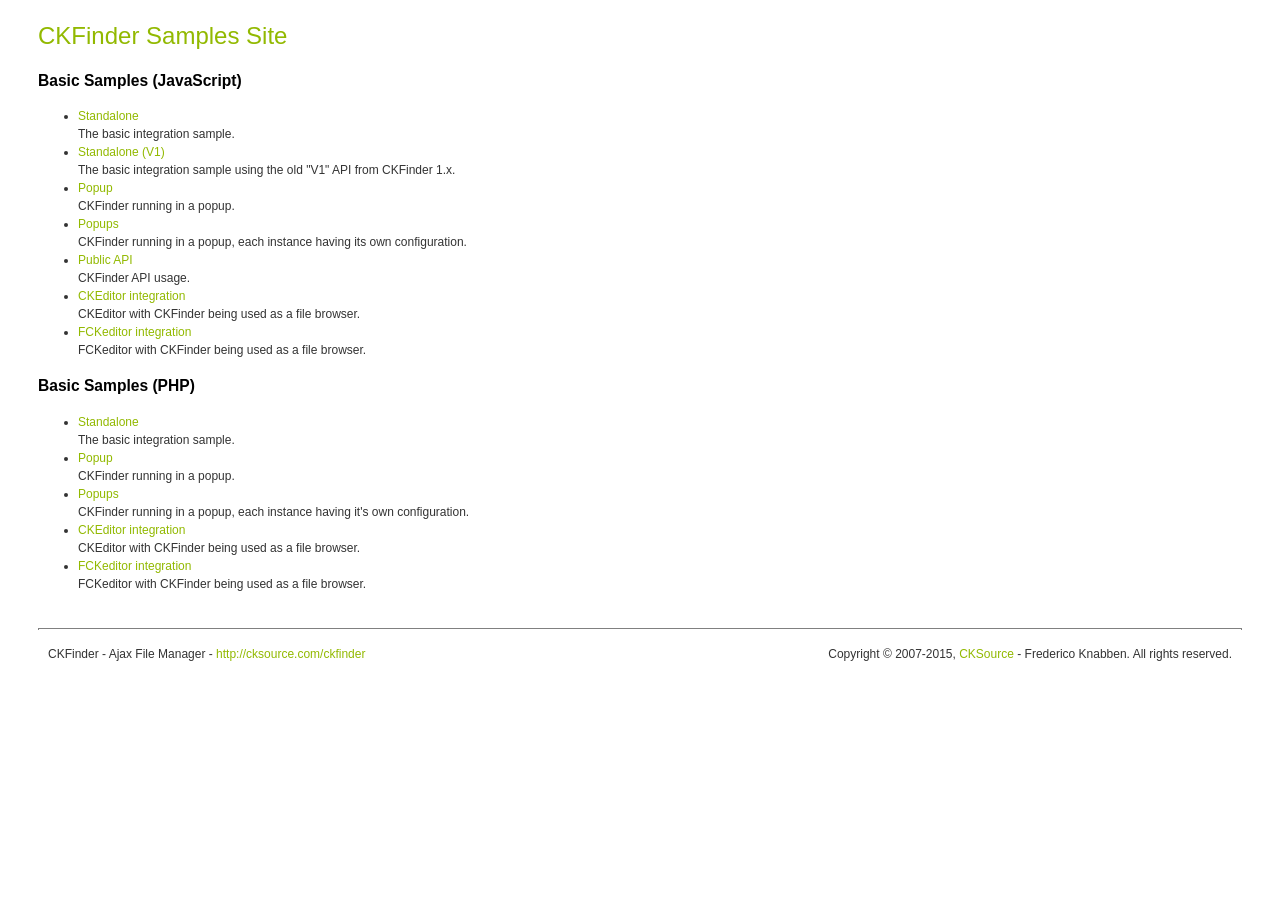
<file: admin_cp/ckfinder/_samples/index.html>
<!DOCTYPE html PUBLIC "-//W3C//DTD XHTML 1.0 Transitional//EN" "http://www.w3.org/TR/xhtml1/DTD/xhtml1-transitional.dtd">
<!--
 * CKFinder
 * ========
 * http://cksource.com/ckfinder
 * Copyright (C) 2007-2015, CKSource - Frederico Knabben. All rights reserved.
 *
 * The software, this file and its contents are subject to the CKFinder
 * License. Please read the license.txt file before using, installing, copying,
 * modifying or distribute this file or part of its contents. The contents of
 * this file is part of the Source Code of CKFinder.
-->
<html xmlns="http://www.w3.org/1999/xhtml">
<head>
	<title>CKFinder - Samples</title>
	<meta http-equiv="Content-Type" content="text/html; charset=utf-8" />
	<meta name="robots" content="noindex, nofollow" />
	<link href="sample.css" rel="stylesheet" type="text/css" />
</head>
<body>
	<h1 class="samples">
		CKFinder Samples Site
	</h1>
	<h2 class="samples">
		Basic Samples (JavaScript)
	</h2>
	<ul class="samples">
		<li><a class="samples" href="standalone.html">Standalone</a><br />The basic integration sample.</li>
		<li><a class="samples" href="standalone_v1.html">Standalone (V1)</a><br />The basic integration sample using the old "V1" API from CKFinder 1.x.</li>
		<li><a class="samples" href="popup.html">Popup</a><br />CKFinder running in a popup.</li>
		<li><a class="samples" href="popups.html">Popups</a><br />CKFinder running in a popup, each instance having its own configuration.</li>
		<li><a class="samples" href="public_api.html">Public API</a><br />CKFinder API usage.</li>
		<li><a class="samples" href="ckeditor.html">CKEditor integration</a><br />CKEditor with CKFinder being used as a file browser.</li>
		<li><a class="samples" href="fckeditor.html">FCKeditor integration</a><br />FCKeditor with CKFinder being used as a file browser.</li>
	</ul>
	<h2 class="samples">
		Basic Samples (PHP)
	</h2>
	<ul class="samples">
		<li><a class="samples" href="php/standalone.php">Standalone</a><br />The basic integration sample.</li>
		<li><a class="samples" href="php/popup.php">Popup</a><br />CKFinder running in a popup.</li>
		<li><a class="samples" href="php/popups.php">Popups</a><br />CKFinder running in a popup, each instance having it's own configuration.</li>
		<li><a class="samples" href="php/ckeditor.php">CKEditor integration</a><br />CKEditor with CKFinder being used as a file browser.</li>
		<li><a class="samples" href="php/fckeditor.php">FCKeditor integration</a><br />FCKeditor with CKFinder being used as a file browser.</li>
	</ul>
	<div id="footer">
		<hr />
		<p>
			CKFinder - Ajax File Manager - <a class="samples" href="http://cksource.com/ckfinder/">http://cksource.com/ckfinder</a>
		</p>
		<p id="copy">
			Copyright &copy; 2007-2015, <a class="samples" href="http://cksource.com/">CKSource</a> - Frederico Knabben. All rights reserved.
		</p>
	</div>
</body>
</html>
</file>
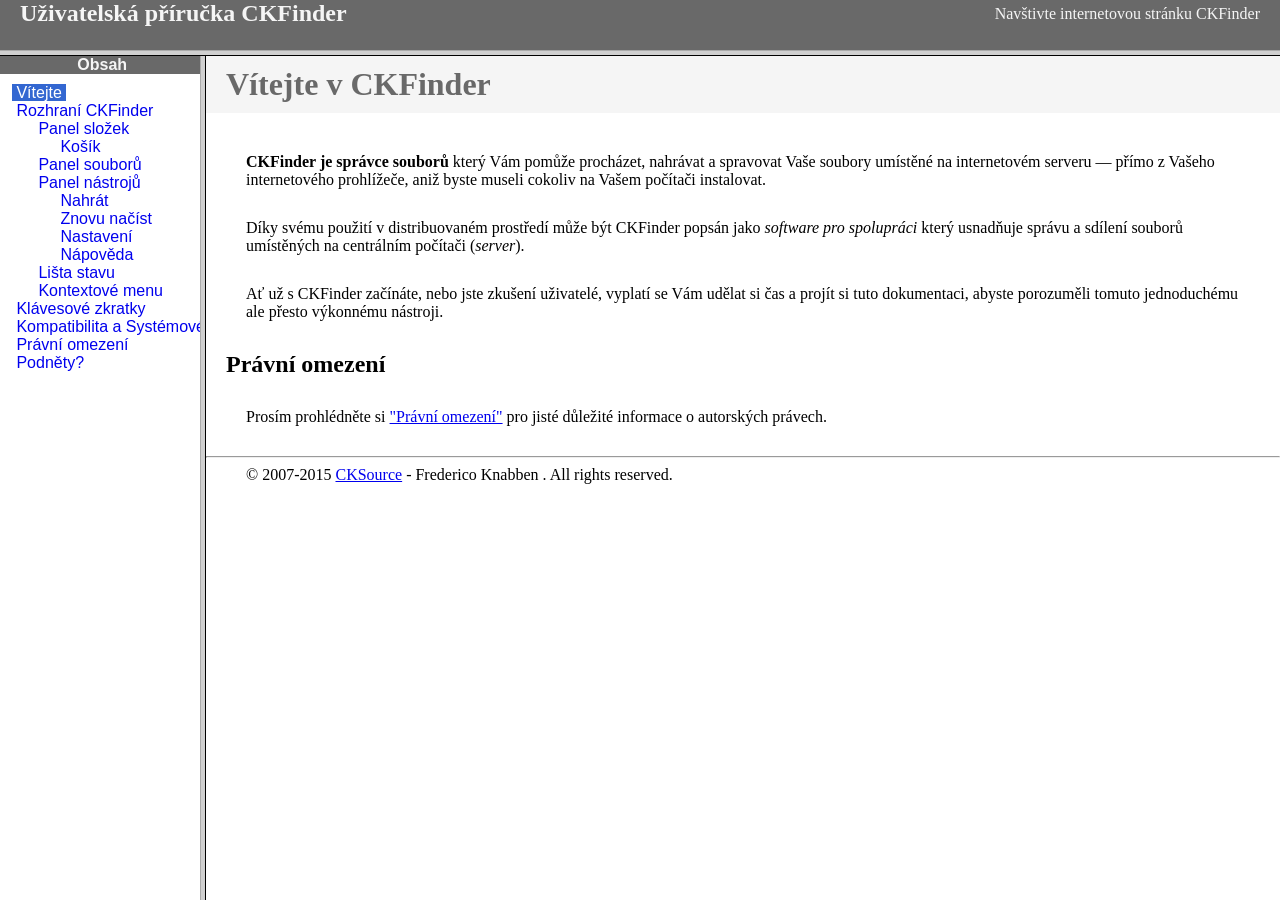
<file: admin_cp/ckfinder/help/cs/index.html>
<!DOCTYPE HTML PUBLIC "-//W3C//DTD HTML 4.01 Frameset//EN" "http://www.w3.org/TR/html4/frameset.dtd">
<html lang="cs">
<head>
	<title>Uživatelská příručka CKFinder</title>
	<meta name="robots" content="noindex, nofollow">
	<meta http-equiv="Content-Type" content="text/html; charset=utf-8">
	<style type="text/css">
		frame {border-color:#f5f5f5}
	</style>
</head>
<frameset rows="50,*">
	<frame src="files/header.html" noresize="noresize" frameborder="0">
	<frameset cols="200,*">
			<frame src="files/toc.html">
			<frame src="files/001.html" name="CKDocsMain">
	</frameset>
</frameset>
</html>
</file>
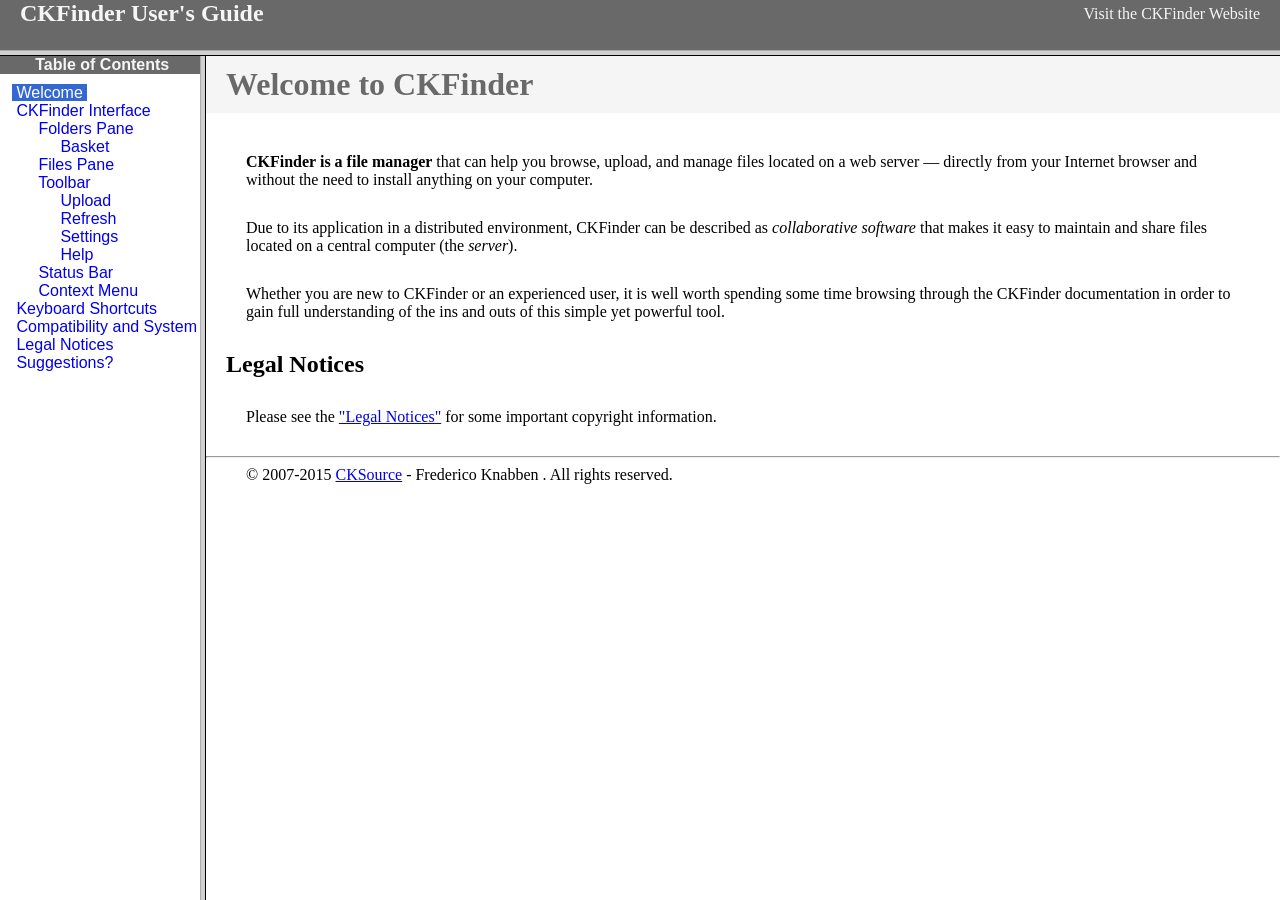
<file: admin_cp/ckfinder/help/en/index.html>
<!DOCTYPE HTML PUBLIC "-//W3C//DTD HTML 4.01 Frameset//EN" "http://www.w3.org/TR/html4/frameset.dtd">
<html lang="en">
<head>
	<title>CKFinder User's Guide</title>
	<meta name="robots" content="noindex, nofollow">
	<meta http-equiv="Content-Type" content="text/html; charset=utf-8">
	<style type="text/css">
		frame {border-color:#f5f5f5}
	</style>
</head>
<frameset rows="50,*">
	<frame src="files/header.html" noresize="noresize" frameborder="0">
	<frameset cols="200,*">
			<frame src="files/toc.html">
			<frame src="files/001.html" name="CKDocsMain">
	</frameset>
</frameset>
</html>
</file>
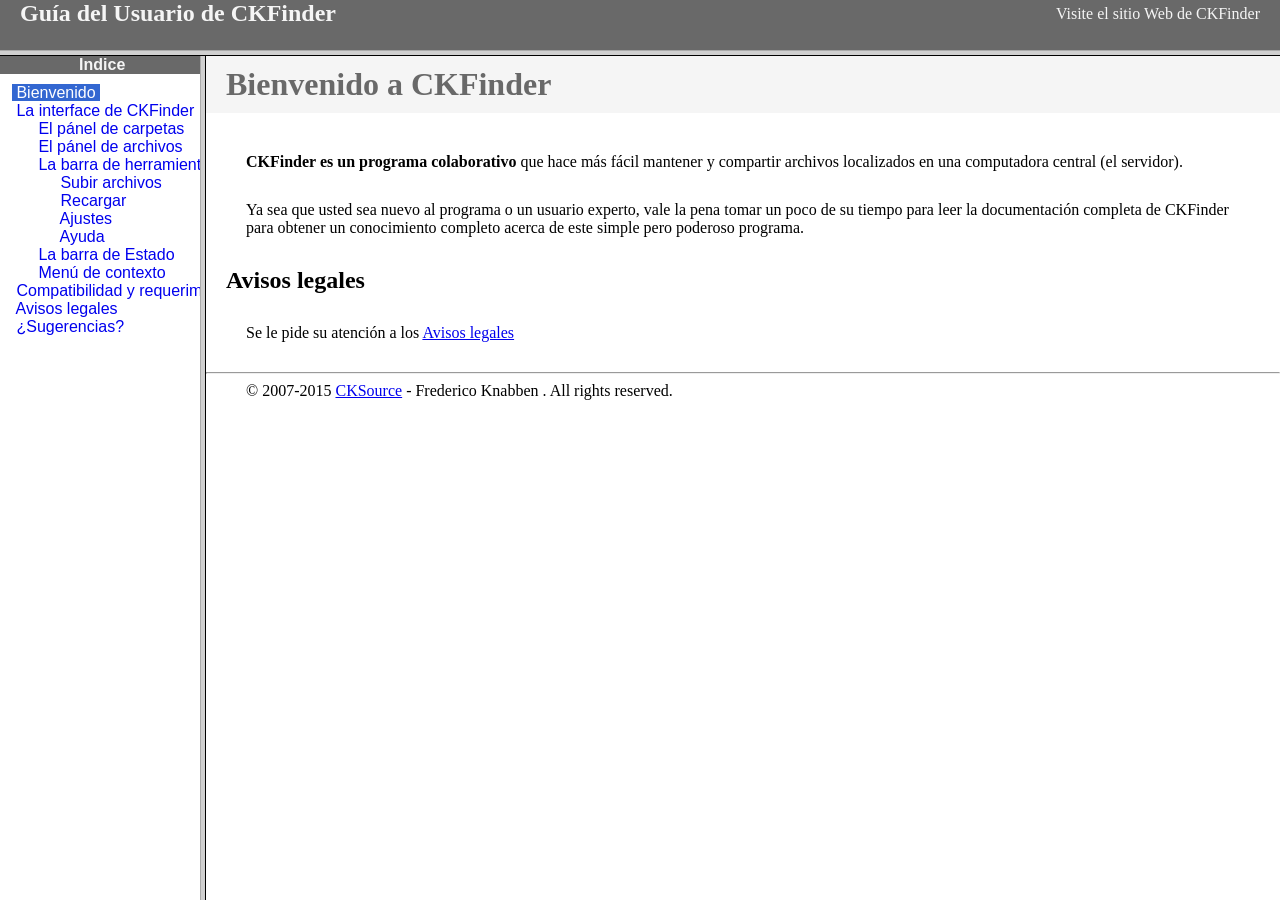
<file: admin_cp/ckfinder/help/es-mx/index.html>
<!DOCTYPE HTML PUBLIC "-//W3C//DTD HTML 4.01 Frameset//EN" "http://www.w3.org/TR/html4/frameset.dtd">
<html lang="es-mx">
<head>
	<title>Gu&iacute;a para el usuario de CKFinder</title>
	<meta http-equiv="Content-Type" content="text/html; charset=utf-8">
	<meta name="robots" content="noindex, nofollow">
	<style type="text/css">
		frame {border-color:#f5f5f5}
	</style>
</head>
<frameset rows="50,*">
	<frame src="files/header.html" noresize="noresize" frameborder="0">
	<frameset cols="200,*">
			<frame src="files/toc.html">
			<frame src="files/001.html" name="CKDocsMain">
	</frameset>
</frameset>
</html>
</file>
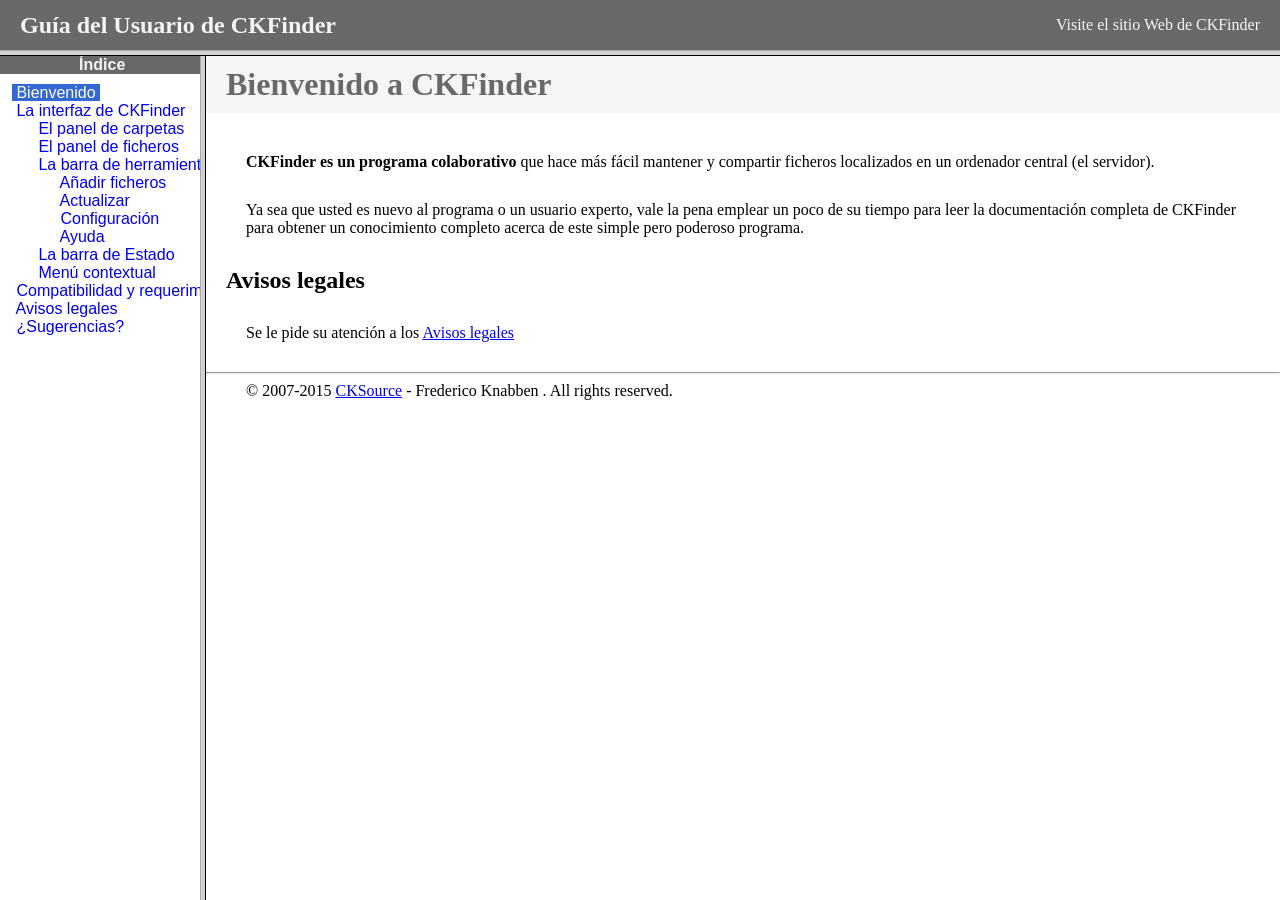
<file: admin_cp/ckfinder/help/es/index.html>
<!DOCTYPE HTML PUBLIC "-//W3C//DTD HTML 4.01 Frameset//EN" "http://www.w3.org/TR/html4/frameset.dtd">
<html lang="es">
<head>
	<title>Gu&iacute;a para el usuario de CKFinder</title>
	<meta http-equiv="Content-Type" content="text/html; charset=utf-8">
	<meta name="robots" content="noindex, nofollow">
	<style type="text/css">
		frame {border-color:#f5f5f5}
	</style>
</head>
<frameset rows="50,*">
	<frame src="files/header.html" noresize="noresize" frameborder="0">
	<frameset cols="200,*">
			<frame src="files/toc.html">
			<frame src="files/001.html" name="CKDocsMain">
	</frameset>
</frameset>
</html>
</file>
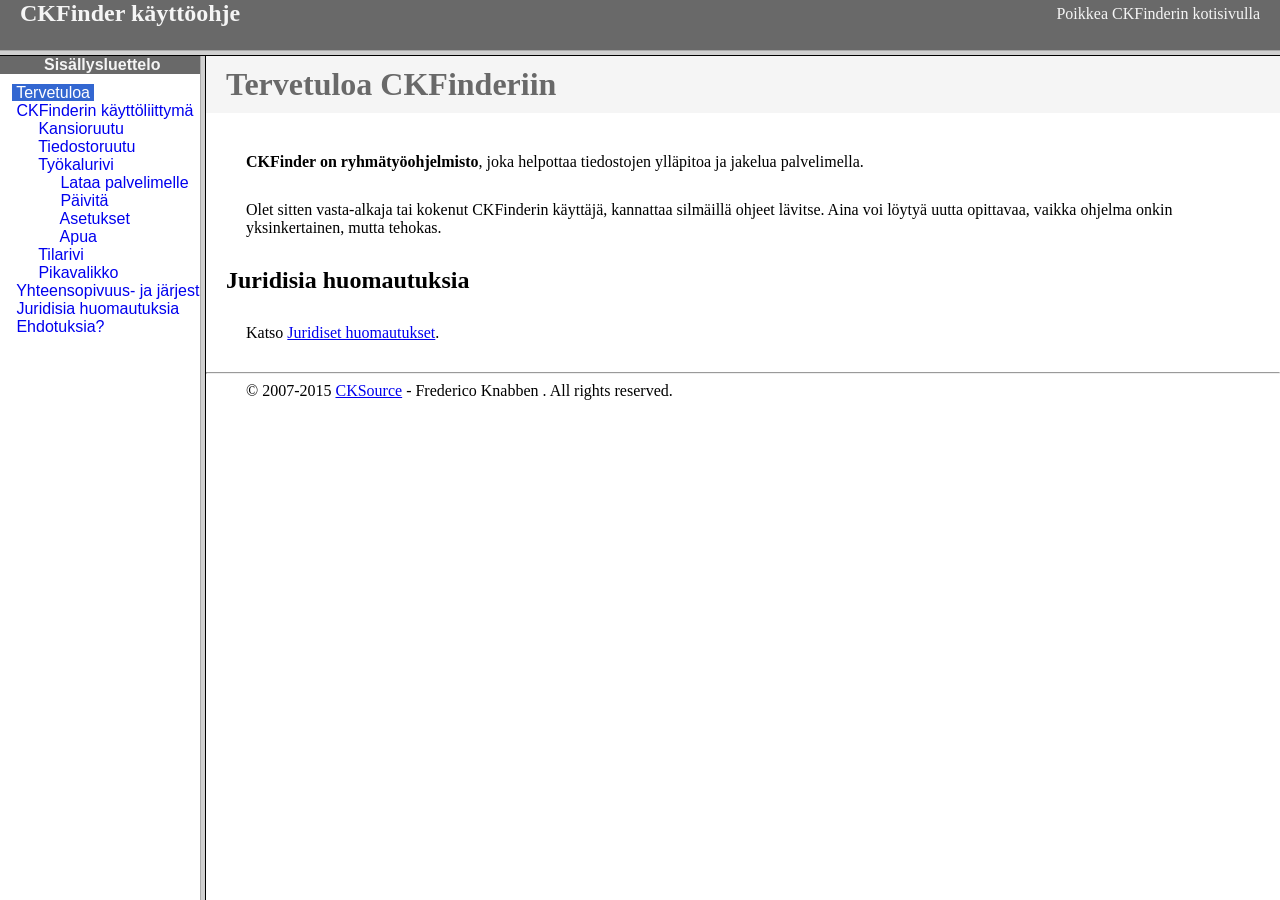
<file: admin_cp/ckfinder/help/fi/index.html>
<!DOCTYPE HTML PUBLIC "-//W3C//DTD HTML 4.01 Frameset//EN" "http://www.w3.org/TR/html4/frameset.dtd">
<html lang="fi">
<head>
	<title>CKFinder käyttöohje</title>
	<meta http-equiv="Content-Type" content="text/html; charset=utf-8">
	<meta name="robots" content="noindex, nofollow">
	<style type="text/css">
		frame {border-color:#f5f5f5}
	</style>
</head>
<frameset rows="50,*">
	<frame src="files/header.html" noresize="noresize" frameborder="0">
	<frameset cols="200,*">
			<frame src="files/toc.html">
			<frame src="files/001.html" name="CKDocsMain">
	</frameset>
</frameset>
</html>
</file>
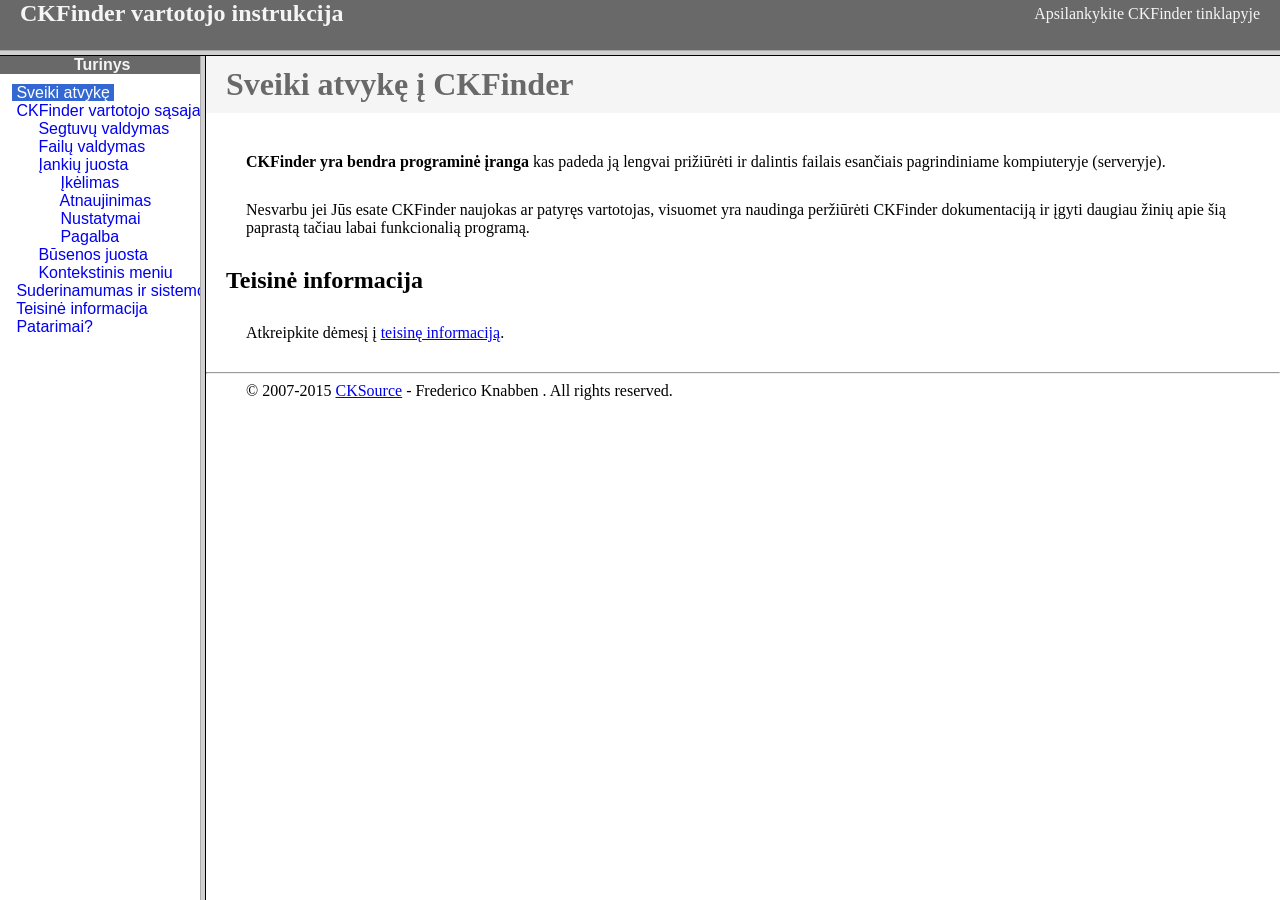
<file: admin_cp/ckfinder/help/lt/index.html>
<!DOCTYPE HTML PUBLIC "-//W3C//DTD HTML 4.01 Frameset//EN" "http://www.w3.org/TR/html4/frameset.dtd">
<html lang="lt">
<head>
	<title>CKFinder User's Guide</title>
	<meta http-equiv="Content-Type" content="text/html; charset=utf-8">
	<meta name="robots" content="noindex, nofollow">
	<style type="text/css">
		frame {border-color:#f5f5f5}
	</style>
</head>
<frameset rows="50,*">
	<frame src="files/header.html" noresize="noresize" frameborder="0">
	<frameset cols="200,*">
			<frame src="files/toc.html">
			<frame src="files/001.html" name="CKDocsMain">
	</frameset>
</frameset>
</html>
</file>
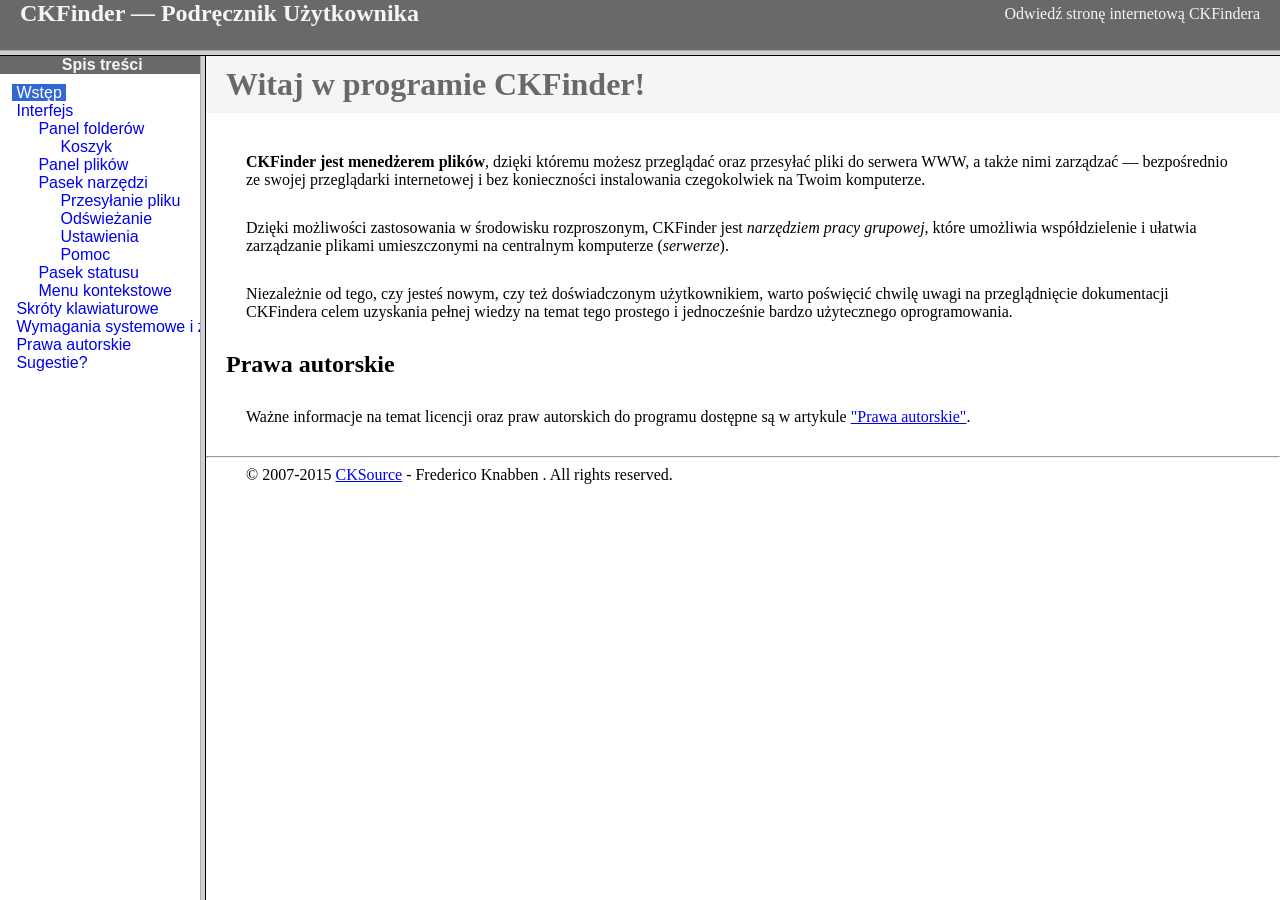
<file: admin_cp/ckfinder/help/pl/index.html>
<!DOCTYPE HTML PUBLIC "-//W3C//DTD HTML 4.01 Frameset//EN" "http://www.w3.org/TR/html4/frameset.dtd">
<html lang="pl">
<head>
	<title>CKFinder &mdash; Podręcznik Użytkownika</title>
	<meta http-equiv="Content-Type" content="text/html; charset=utf-8">
	<meta name="robots" content="noindex, nofollow">
	<style type="text/css">
		frame {border-color:#f5f5f5}
	</style>
</head>
<frameset rows="50,*">
	<frame src="files/header.html" noresize="noresize" frameborder="0">
	<frameset cols="200,*">
			<frame src="files/toc.html">
			<frame src="files/001.html" name="CKDocsMain">
	</frameset>
</frameset>
</html>
</file>
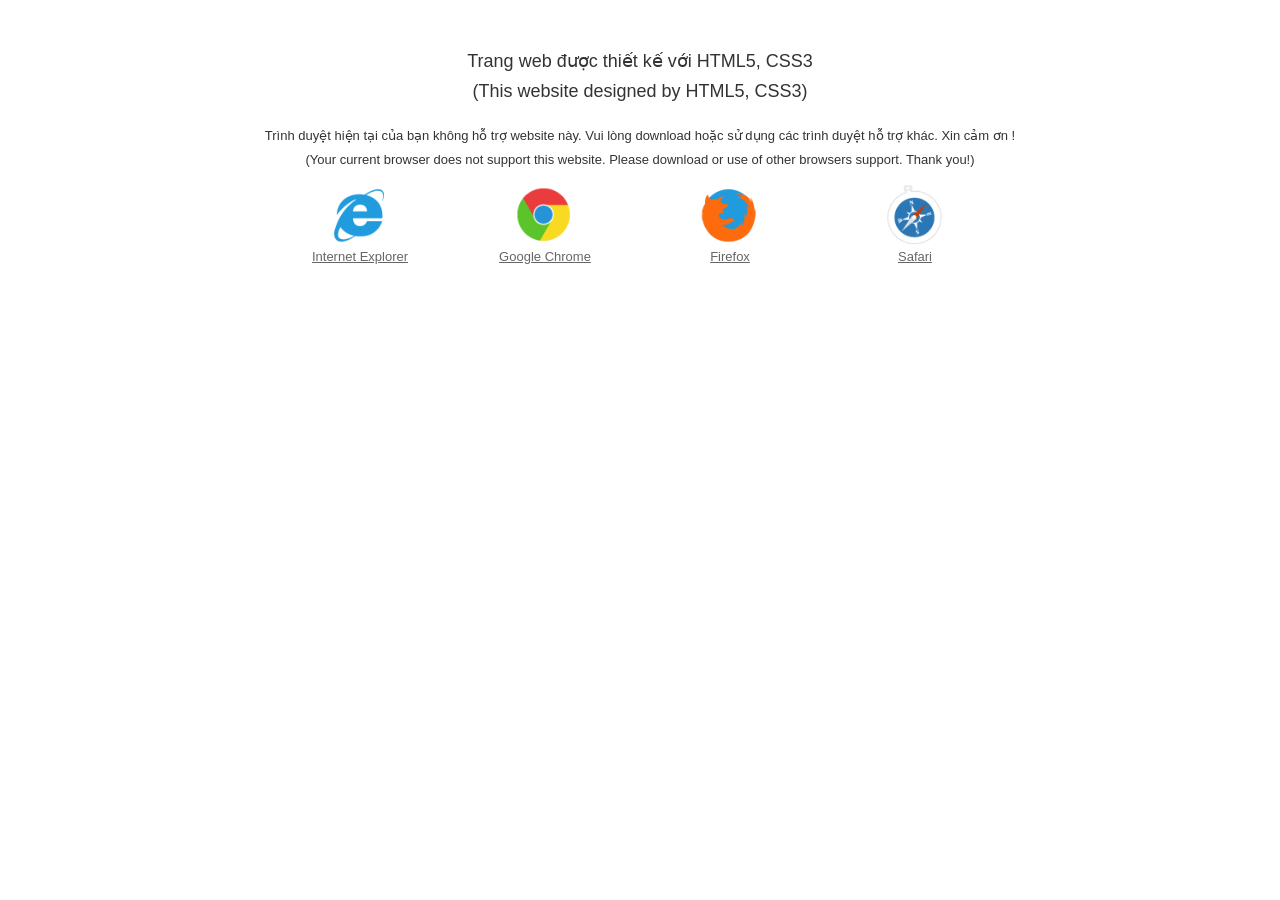
<file: browser.html>
<!DOCTYPE HTML>
<html>
<head>
<title>Your current browser does not support this website.</title>
<meta name="Description" content="Your current browser does not support this website.">
<meta name="keywords" content="Your current browser does not support this website.">
<meta name="author" content="Your current browser does not support this website.">
<meta name="robots" content="all">
<link REL="SHORTCUT ICON" HREF="./catalog/view/theme/default/images/favicon.ico">
<meta http-equiv="Content-Type" content="text/html; charset=utf-8">
<style type="text/css">
.wrap {
	width:800px;
	margin:0 auto;
}
.clear {
	height:20px;
	clear:both;
}
.wrap h3{
	color:#333;
	font:18px/30px Arial, Helvetica, sans-serif;
	text-align:center;
}
.wrap p{
	color:#333;
	font:13px/24px Arial, Helvetica, sans-serif;
	text-align:center;
}
.logo-item {
	float:left;
	width:130px;
	height:100px;
	margin-left:55px;
}
.logo-item a {
	color:#666;
	font:13px/24px Arial, Helvetica, sans-serif;
	text-align:center;
	display:block;
}
.logo-item img {
	display:block;
	position:relative;
	margin-left:34px;
}
.logo-item a:hover {
	color:#000;
}
</style>
</head>
<body>
<div class="wrap">
<div class="clear"></div>
			<h3>Trang web được thiết kế với HTML5, CSS3<br>
            (This website designed by HTML5, CSS3)</h3>
			<p>Trình duyệt hiện tại của bạn không hỗ trợ website này. Vui lòng download hoặc sử dụng các trình duyệt hỗ trợ khác. Xin cảm ơn !<br>
            (Your current browser does not support this website. Please download or use of other browsers support. Thank you!)</p>
            <div class="logo-item">
			<a href="http://windows.microsoft.com/en-US/internet-explorer/products/ie/home"><img src="./templates/images/module/ie.png" alt="logo IE" height="60" width="60"></a>
			<a href="http://windows.microsoft.com/en-US/internet-explorer/products/ie/home">Internet Explorer</a>
		</div>
		<div class="logo-item">
			<a href="http://www.google.com/chrome"><img src="./templates/images/module/chrome.png" alt="logo CHROME" height="60" width="60"></a>
			<a href="http://www.google.com/chrome">Google Chrome</a>
		</div>
		<div class="logo-item">
			<a href="http://www.mozilla.org/en-US/firefox/new/"><img src="./templates/images/module/firefox.png" alt="logo FIREFOX" height="60" width="60"></a>
			<a href="http://www.mozilla.org/en-US/firefox/new/">Firefox</a>
		</div>
		<div class="logo-item">
			<a href="http://www.apple.com/safari/download/"><img src="./templates/images/module/safari.png" alt="logo SAFARI" height="60" width="60"></a>
			<a href="http://www.apple.com/safari/download/">Safari</a>
		</div>
</div>
</body>
</html>
</file>
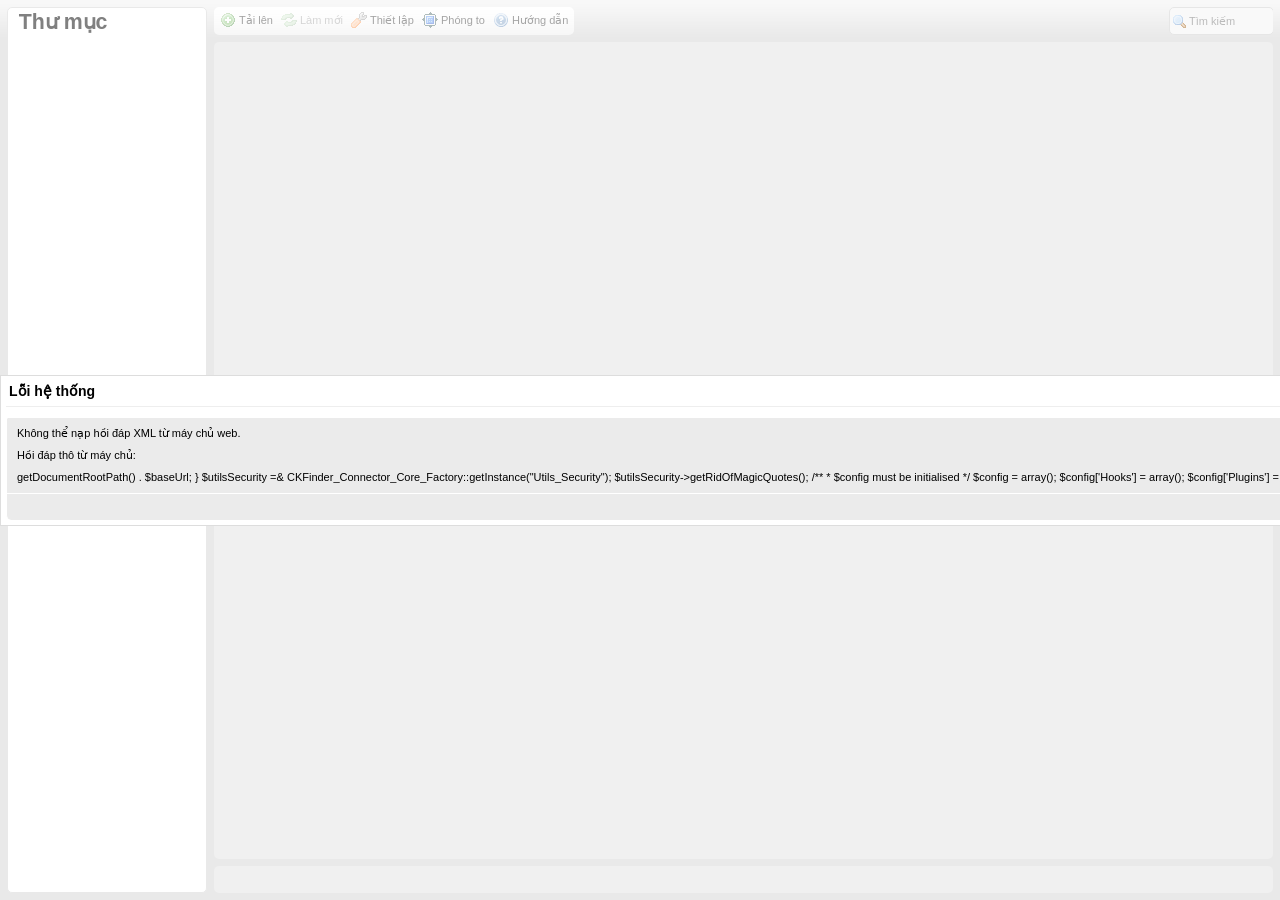
<file: admin_cp/ckfinder/ckfinder.html>
<!DOCTYPE HTML PUBLIC "-//W3C//DTD HTML 4.01//EN" "http://www.w3.org/TR/html4/strict.dtd">
<html>
<head>
	<title>Quản lý hình ảnh - Author:Nguyễn Linh - ckfinder</title>
	<meta http-equiv="Content-Type" content="text/html; charset=utf-8" />
	<meta name="robots" content="noindex, nofollow" />
	<script type="text/javascript" src="ckfinder.js"></script>
	<style type="text/css">
		body, html, iframe, #ckfinder {
			margin: 0;
			padding: 0;
			border: 0;
			width: 100%;
			height: 100%;
			overflow: hidden;
		}
		.tool_panel > b{
		display: none !important
		}
	</style>
</head>
<body class="CKFinderFrameWindow">
	<div id="ckfinder"></div>
	<script type="text/javascript">
//<![CDATA[
(function()
{
		var config = {};
		var get = CKFinder.tools.getUrlParam;
		var getBool = function( v )
		{
			var t = get( v );

			if ( t === null )
				return null;

			return t == '0' ? false : true;
		};

		var tmp;
		if ( tmp = get( 'configId' ) )
		{
			var win = window.opener || window;
			try
			{
				while ( ( !win.CKFinder || !win.CKFinder._.instanceConfig[ tmp ] ) && win != window.top )
					win = win.parent;

				if ( win.CKFinder._.instanceConfig[ tmp ] )
					config = CKFINDER.tools.extend( {}, win.CKFinder._.instanceConfig[ tmp ] );
			}
			catch(e) {}
		}

		if ( tmp = get( 'basePath' ) )
			CKFINDER.basePath = tmp;

		if ( tmp = get( 'startupPath' ) || get( 'start' ) )
			config.startupPath = decodeURIComponent( tmp );

		config.id = get( 'id' ) || '';

		if ( ( tmp = getBool( 'rlf' ) ) !== null )
			config.rememberLastFolder = tmp;

		if ( ( tmp = getBool( 'dts' ) ) !== null )
			config.disableThumbnailSelection = tmp;

		if ( tmp = get( 'data' ) )
			config.selectActionData = tmp;

		if ( tmp = get( 'tdata' ) )
			config.selectThumbnailActionData = tmp;

		if ( tmp = get( 'type' ) )
			config.resourceType = tmp;

		if ( tmp = get( 'skin' ) )
			config.skin = tmp;

		if ( tmp = get( 'langCode' ) )
			config.language = tmp;

		if ( typeof( config.selectActionFunction ) == 'undefined' )
		{
			// Try to get desired "File Select" action from the URL.
			var action;
			if ( tmp = get( 'CKEditor' ) )
			{
				if ( tmp.length )
					action = 'ckeditor';
			}
			if ( !action )
				action = get( 'action' );

			var parentWindow = ( window.parent == window ) ? window.opener : window.parent;
			switch ( action )
			{
				case 'js':
					var actionFunction = get( 'func' );
					if ( actionFunction && actionFunction.length > 0 )
						config.selectActionFunction = parentWindow[ actionFunction ];

					actionFunction = get( 'thumbFunc' );
					if ( actionFunction && actionFunction.length > 0 )
						config.selectThumbnailActionFunction = parentWindow[ actionFunction ];
					break ;

				case 'ckeditor':
					var funcNum = get( 'CKEditorFuncNum' );
					if ( parentWindow['CKEDITOR'] )
					{
						config.selectActionFunction = function( fileUrl, data )
						{
							parentWindow['CKEDITOR'].tools.callFunction( funcNum, fileUrl, data );
						};

						config.selectThumbnailActionFunction = config.selectActionFunction;
					}
					break;

				default:
					if ( parentWindow && parentWindow['FCK'] && parentWindow['SetUrl'] )
					{
						action = 'fckeditor' ;
						config.selectActionFunction = parentWindow['SetUrl'];

						if ( !config.disableThumbnailSelection )
							config.selectThumbnailActionFunction = parentWindow['SetUrl'];
					}
					else
						action = null ;
			}
			config.action = action;
		}

		// Always use 100% width and height when nested using this middle page.
		config.width = config.height = '100%';

		var ckfinder = new CKFinder( config );
		ckfinder.replace( 'ckfinder', config );
})();
//]]>
	</script>
</body>
</html>
</file>
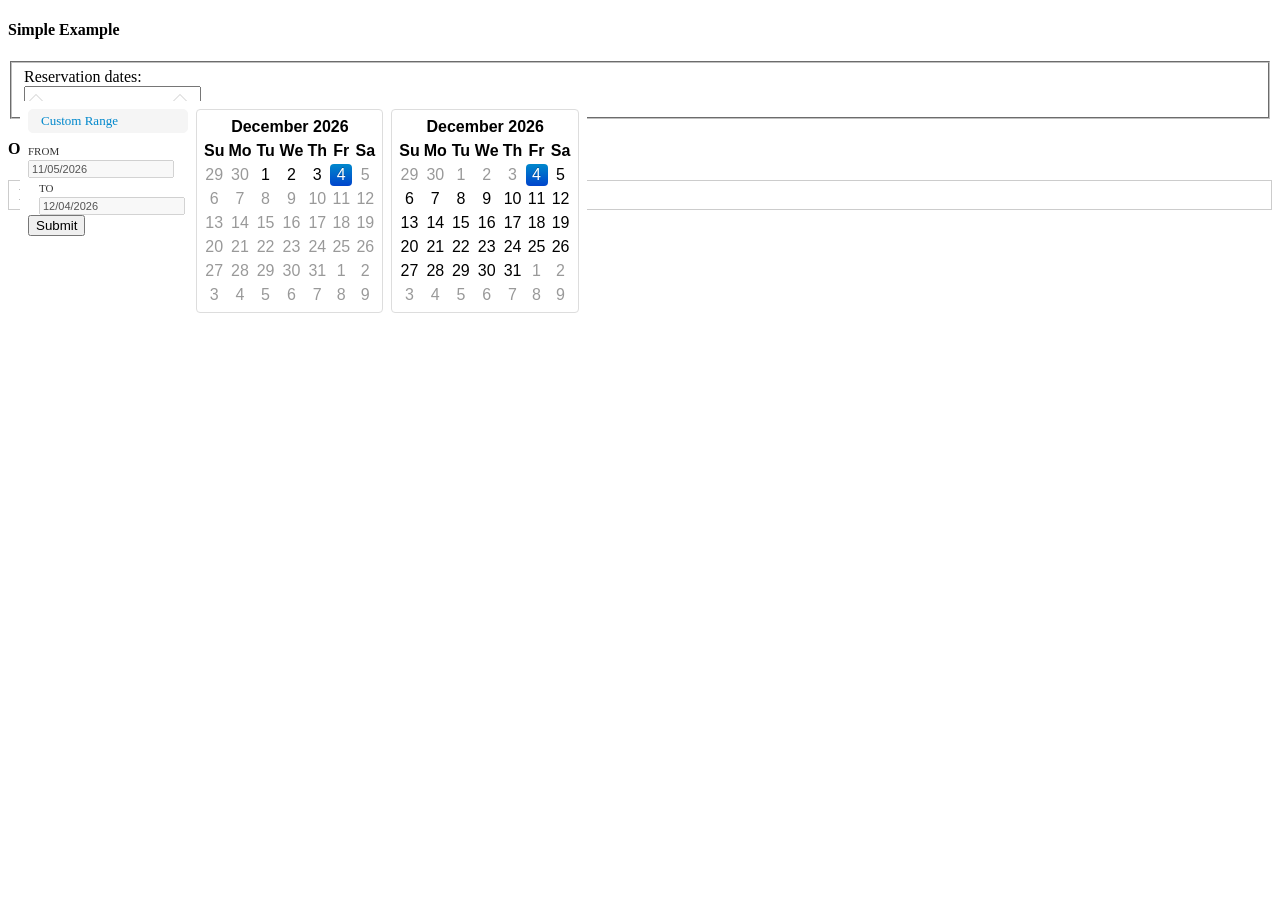
<file: admin_cp/assets/bootstrap-daterangepicker/examples.html>
<!DOCTYPE html>
<html dir="ltr" lang="en-US">
   <head>
      <meta charset="UTF-8" />
      <title>A date range picker for Twitter Bootstrap</title>
      <link rel="stylesheet" type="text/css" media="all" href="http://twitter.github.com/bootstrap/assets/css/bootstrap.css" />
      <link rel="stylesheet" type="text/css" media="all" href="./daterangepicker.css" />
      <script type="text/javascript" src="https://ajax.googleapis.com/ajax/libs/jquery/1.8.1/jquery.min.js"></script>
      <script type="text/javascript" src="./date.js"></script>
      <script type="text/javascript" src="./daterangepicker.js"></script>
   <meta http-equiv="Content-Type" content="text/html; charset=utf-8" /></head>
   <body>

      <div class="container">
         <div class="span12">

            <h4>Simple Example</h4>
            <div class="well">

               <form class="form-horizontal" />
                 <fieldset>
                  <div class="control-group">
                    <label class="control-label" for="reservation">Reservation dates:</label>
                    <div class="controls">
                     <div class="input-prepend">
                       <span class="add-on"><i class="icon-calendar"></i></span><input type="text" name="reservation" id="reservation" />
                     </div>
                    </div>
                  </div>
                 </fieldset>
               </form>

               <script type="text/javascript">
               $(document).ready(function() {
                  $('#reservation').daterangepicker();
               });
               </script>

            </div>

            <h4>Options Usage Example</h4>

            <div class="well">

               <div id="reportrange" class="pull-right" style="background: #fff; cursor: pointer; padding: 5px 10px; border: 1px solid #ccc">
                  <i class="icon-calendar icon-large"></i>
                  <span></span> <b class="caret" style="margin-top: 8px"></b>
               </div>

               <script type="text/javascript">
               $(document).ready(function() {
                  $('#reportrange').daterangepicker(
                     {
                        ranges: {
                           'Today': ['today', 'today'],
                           'Yesterday': ['yesterday', 'yesterday'],
                           'Last 7 Days': [Date.today().add({ days: -6 }), 'today'],
                           'Last 30 Days': [Date.today().add({ days: -29 }), 'today'],
                           'This Month': [Date.today().moveToFirstDayOfMonth(), Date.today().moveToLastDayOfMonth()],
                           'Last Month': [Date.today().moveToFirstDayOfMonth().add({ months: -1 }), Date.today().moveToFirstDayOfMonth().add({ days: -1 })]
                        },
                        opens: 'left',
                        format: 'MM/dd/yyyy',
                        separator: ' to ',
                        startDate: Date.today().add({ days: -29 }),
                        endDate: Date.today(),
                        minDate: '01/01/2012',
                        maxDate: '12/31/2013',
                        locale: {
                            applyLabel: 'Submit',
                            fromLabel: 'From',
                            toLabel: 'To',
                            customRangeLabel: 'Custom Range',
                            daysOfWeek: ['Su', 'Mo', 'Tu', 'We', 'Th', 'Fr','Sa'],
                            monthNames: ['January', 'February', 'March', 'April', 'May', 'June', 'July', 'August', 'September', 'October', 'November', 'December'],
                            firstDay: 1
                        },
                        showWeekNumbers: true,
                        buttonClasses: ['btn-danger']
                     }, 
                     function(start, end) {
                        $('#reportrange span').html(start.toString('MMMM d, yyyy') + ' - ' + end.toString('MMMM d, yyyy'));
                     }
                  );

                  //Set the initial state of the picker label
                  $('#reportrange span').html(Date.today().add({ days: -29 }).toString('MMMM d, yyyy') + ' - ' + Date.today().toString('MMMM d, yyyy'));

               });
               </script>

            </div>

         </div>
      </div>

   </body>
</html>
</file>
<file: admin_cp/ckfinder/_samples/sample.css>
/*
 * CKFinder
 * ========
 * http://cksource.com/ckfinder
 * Copyright (C) 2007-2015, CKSource - Frederico Knabben. All rights reserved.
 *
 * The software, this file and its contents are subject to the CKFinder
 * License. Please read the license.txt file before using, installing, copying,
 * modifying or distribute this file or part of its contents. The contents of
 * this file is part of the Source Code of CKFinder.
 *
 * Styles used in the samples pages.
 */

html, body, h1, h2, h3, h4, h5, h6, div, span, blockquote, p, address, form, fieldset, img, ul, ol, dl, dt, dd, li, hr, table, td, th, strong, em, sup, sub, dfn, ins, del, q, cite, var, samp, code, kbd, tt, pre {
	line-height: 1.5em;
}

body {
	padding:10px 30px;
}

input, textarea, select, option, optgroup, button, td, th {
	font-size: 100%;
}

pre,
code,
kbd,
samp,
tt{
  font-family: monospace,monospace;
  font-size: 1em;
}

h1.samples {
  color:#92B901;
  font-size:200%;
  font-weight:normal;
  margin: 0;
  padding: 0;
}

h2.samples {
  color:#000000;
  font-size:130%;
  margin: 0;
  padding: 0;
}

p, blockquote, address, form, pre, dl, h1.samples, h2.samples {
	margin-bottom:15px;
}

ul.samples {
	margin-bottom:15px;
}

.clear {
	clear:both;
}

fieldset
{
	margin: 0;
	padding: 10px;
}

body, input, textarea {
	color: #333333;
	font-family: Arial, Helvetica, sans-serif;
}

body {
	font-size: 75%;
}

a.samples {
	color: #92B901;
	text-decoration:none;
}

a.samples:hover {
  text-decoration:underline;
	color: #BED567;
}

form
{
	margin: 0;
	padding: 0;
}

pre.samples
{
	background-color: #F7F7F7;
	border: 1px solid #D7D7D7;
	overflow: auto;
	padding: 0.25em;
}

#alerts
{
	color: Red;
}

#footer {
	clear: both;
	padding-top: 10px;
}
#footer hr
{
	margin: 10px 0 15px 0;
	height: 1px;
	border: solid 1px gray;
	border-bottom: none;
}

#footer p
{
	margin: 0 10px 10px 10px;
	float: left;
}

#footer #copy
{
	float: right;
}

#outputSample
{
	width: 100%;
	table-layout: fixed;
}

#outputSample thead th
{
	color: #dddddd;
	background-color: #999999;
	padding: 4px;
	white-space: nowrap;
}

#outputSample tbody th
{
	vertical-align: top;
	text-align: left;
}

#outputSample pre
{
	margin: 0;
	padding: 0;
	white-space: pre; /* CSS2 */
	white-space: -moz-pre-wrap; /* Mozilla*/
	white-space: -o-pre-wrap; /* Opera 7 */
	white-space: pre-wrap; /* CSS 2.1 */
	white-space: pre-line; /* CSS 3 (and 2.1 as well, actually) */
	word-wrap: break-word; /* IE */
}

.description {
	border: 1px dotted #B7B7B7;
	margin-bottom: 10px;
	padding: 20px 10px 20px;
}

label {
	display: block;
	margin-bottom:6px;
}
</file>
<file: admin_cp/assets/bootstrap-daterangepicker/daterangepicker.css>
.daterangepicker.dropdown-menu {
  max-width: none;
}

.daterangepicker.opensleft .ranges, .daterangepicker.opensleft .calendar {
  float: left;
  margin: 4px;
}

.daterangepicker.opensright .ranges, .daterangepicker.opensright .calendar {
  float: right;
  margin: 4px;
}

.daterangepicker .ranges {
  width: 160px;
  text-align: left;
}

.daterangepicker .ranges .range_inputs>div {
  float: left;
}

.daterangepicker .ranges .range_inputs>div:nth-child(2) {
  padding-left: 11px;
}

.daterangepicker .calendar {
  display: none;
  max-width: 230px;
}

.daterangepicker .calendar th, .daterangepicker .calendar td {
  font-family: 'Helvetica Neue', Helvetica, Arial, sans-serif;
  white-space: nowrap;
  text-align: center;
}

.daterangepicker .ranges label {
  color: #333;
  font-size: 11px;
  margin-bottom: 2px;
  text-transform: uppercase;
  text-shadow: 1px 1px 0 #fff;
}

.daterangepicker .ranges input {
  font-size: 11px;
}

.daterangepicker .ranges ul {
  list-style: none;
  margin: 0;
  padding: 0;
}

.daterangepicker .ranges li {
  font-size: 13px;
  background: #f5f5f5;
  border: 1px solid #f5f5f5;
  color: #08c;
  padding: 3px 12px;
  margin-bottom: 8px;
  -webkit-border-radius: 5px;
  -moz-border-radius: 5px;
  border-radius: 5px;
  cursor: pointer;
}

.daterangepicker .ranges li.active, .daterangepicker .ranges li:hover {
  background: #08c;
  border: 1px solid #08c;
  color: #fff;
}

.daterangepicker .calendar {
  border: 1px solid #ddd;
  padding: 4px;
  border-radius: 4px;
  background: #fff;
}

.daterangepicker {
  position: absolute;
  background: #fff;
  top: 100px;
  left: 20px;
  padding: 4px;
  margin-top: 1px;
  -webkit-border-radius: 4px;
  -moz-border-radius: 4px;
  border-radius: 4px;
}

.daterangepicker.opensleft:before {
  position: absolute;
  top: -7px;
  right: 9px;
  display: inline-block;
  border-right: 7px solid transparent;
  border-bottom: 7px solid #ccc;
  border-left: 7px solid transparent;
  border-bottom-color: rgba(0, 0, 0, 0.2);
  content: '';
}

.daterangepicker.opensleft:after {
  position: absolute;
  top: -6px;
  right: 10px;
  display: inline-block;
  border-right: 6px solid transparent;
  border-bottom: 6px solid #fff;
  border-left: 6px solid transparent;
  content: '';
}

.daterangepicker.opensright:before {
  position: absolute;
  top: -7px;
  left: 9px;
  display: inline-block;
  border-right: 7px solid transparent;
  border-bottom: 7px solid #ccc;
  border-left: 7px solid transparent;
  border-bottom-color: rgba(0, 0, 0, 0.2);
  content: '';
}

.daterangepicker.opensright:after {
  position: absolute;
  top: -6px;
  left: 10px;
  display: inline-block;
  border-right: 6px solid transparent;
  border-bottom: 6px solid #fff;
  border-left: 6px solid transparent;
  content: '';
}

.daterangepicker table {
  width: 100%;
  margin: 0;
}

.daterangepicker td, .daterangepicker th {
  text-align: center;
  width: 20px;
  height: 20px;
  -webkit-border-radius: 4px;
  -moz-border-radius: 4px;
  border-radius: 4px;
  cursor: pointer;
  white-space: nowrap;
}

.daterangepicker td.off {
  color: #999;
}
.daterangepicker td.disabled {
  color: #999;
}

.daterangepicker td.available:hover, .daterangepicker th.available:hover {
  background: #eee;
}

.daterangepicker td.active, .daterangepicker td.active:hover {
  background-color: #006dcc;
  background-image: -moz-linear-gradient(top, #0088cc, #0044cc);
  background-image: -ms-linear-gradient(top, #0088cc, #0044cc);
  background-image: -webkit-gradient(linear, 0 0, 0 100%, from(#0088cc), to(#0044cc));
  background-image: -webkit-linear-gradient(top, #0088cc, #0044cc);
  background-image: -o-linear-gradient(top, #0088cc, #0044cc);
  background-image: linear-gradient(top, #0088cc, #0044cc);
  background-repeat: repeat-x;
  filter: progid:DXImageTransform.Microsoft.gradient(startColorstr='#0088cc', endColorstr='#0044cc', GradientType=0);
  border-color: #0044cc #0044cc #002a80;
  border-color: rgba(0, 0, 0, 0.1) rgba(0, 0, 0, 0.1) rgba(0, 0, 0, 0.25);
  filter: progid:DXImageTransform.Microsoft.gradient(enabled = false);
  color: #fff;
  text-shadow: 0 -1px 0 rgba(0, 0, 0, 0.25);
}

.daterangepicker td.week, .daterangepicker th.week {
    font-size: 80%;
    color: #ccc;
}
</file>
